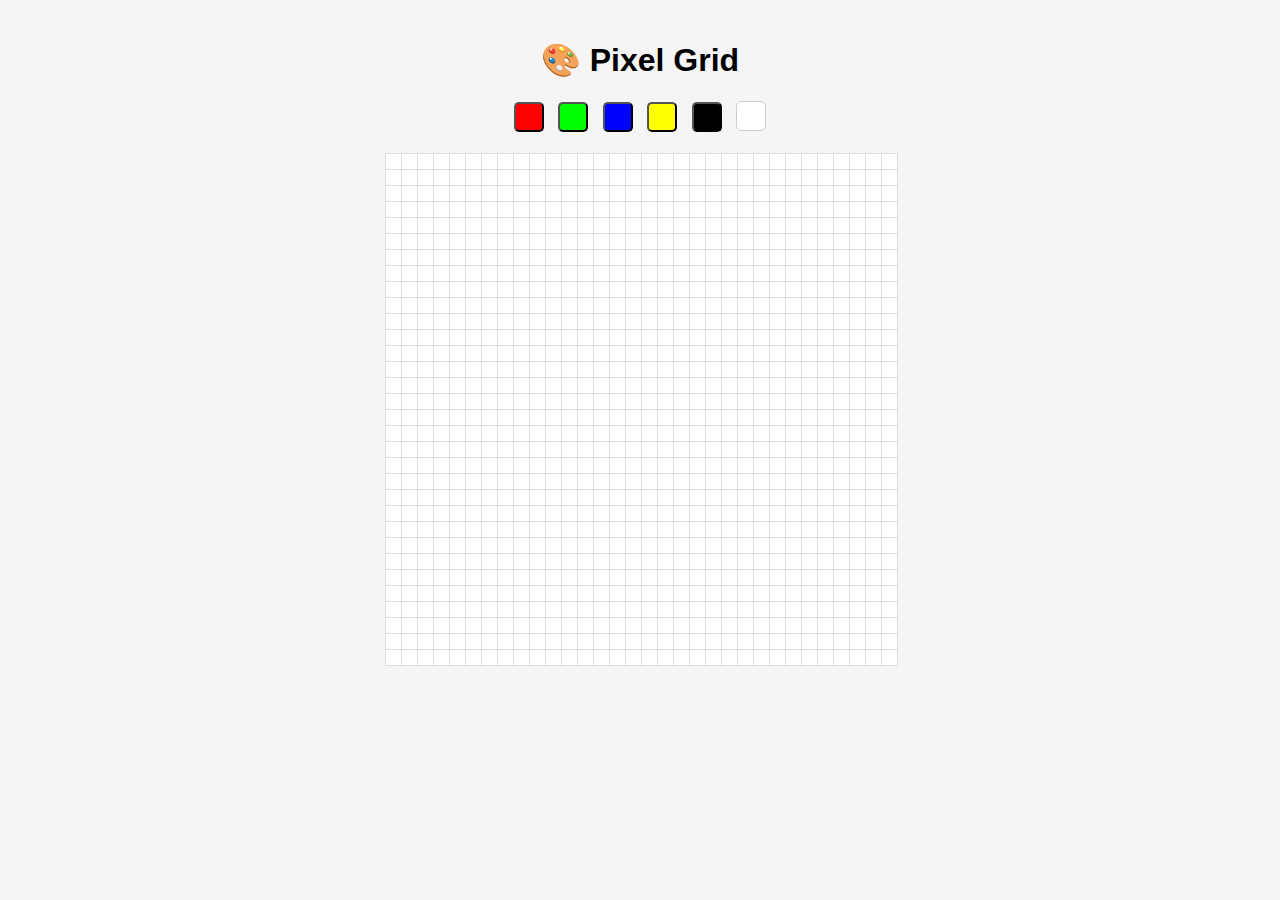
<file: index.html>
<!DOCTYPE html>
<html lang="en">
<head>
  <meta charset="UTF-8" />
  <meta name="viewport" content="width=device-width, initial-scale=1.0" />
  <title>PixelPlanet Clone</title>
  <link rel="stylesheet" href="style.css" />
</head>
<body>
  <h1>🎨 Pixel Grid</h1>
  <div id="color-picker">
    <button class="color" data-color="#ff0000" style="background:#ff0000;"></button>
    <button class="color" data-color="#00ff00" style="background:#00ff00;"></button>
    <button class="color" data-color="#0000ff" style="background:#0000ff;"></button>
    <button class="color" data-color="#ffff00" style="background:#ffff00;"></button>
    <button class="color" data-color="#000000" style="background:#000000;"></button>
    <button class="color" data-color="#ffffff" style="background:#ffffff; border: 1px solid #ccc;"></button>
  </div>
  <div id="grid"></div>
  <script src="script.js"></script>
</body>
</html>
</file>
<file: style.css>
body {
  font-family: Arial, sans-serif;
  text-align: center;
  background: #f5f5f5;
  margin: 0;
  padding: 20px;
}
#color-picker {
  margin-bottom: 20px;
}
.color {
  width: 30px;
  height: 30px;
  margin: 0 5px;
  border-radius: 5px;
  cursor: pointer;
}
#grid {
  display: grid;
  grid-template-columns: repeat(32, 15px);
  grid-template-rows: repeat(32, 15px);
  gap: 1px;
  justify-content: center;
}
.pixel {
  width: 15px;
  height: 15px;
  background: #ffffff;
  border: 1px solid #ddd;
  cursor: pointer;
}
</file>
